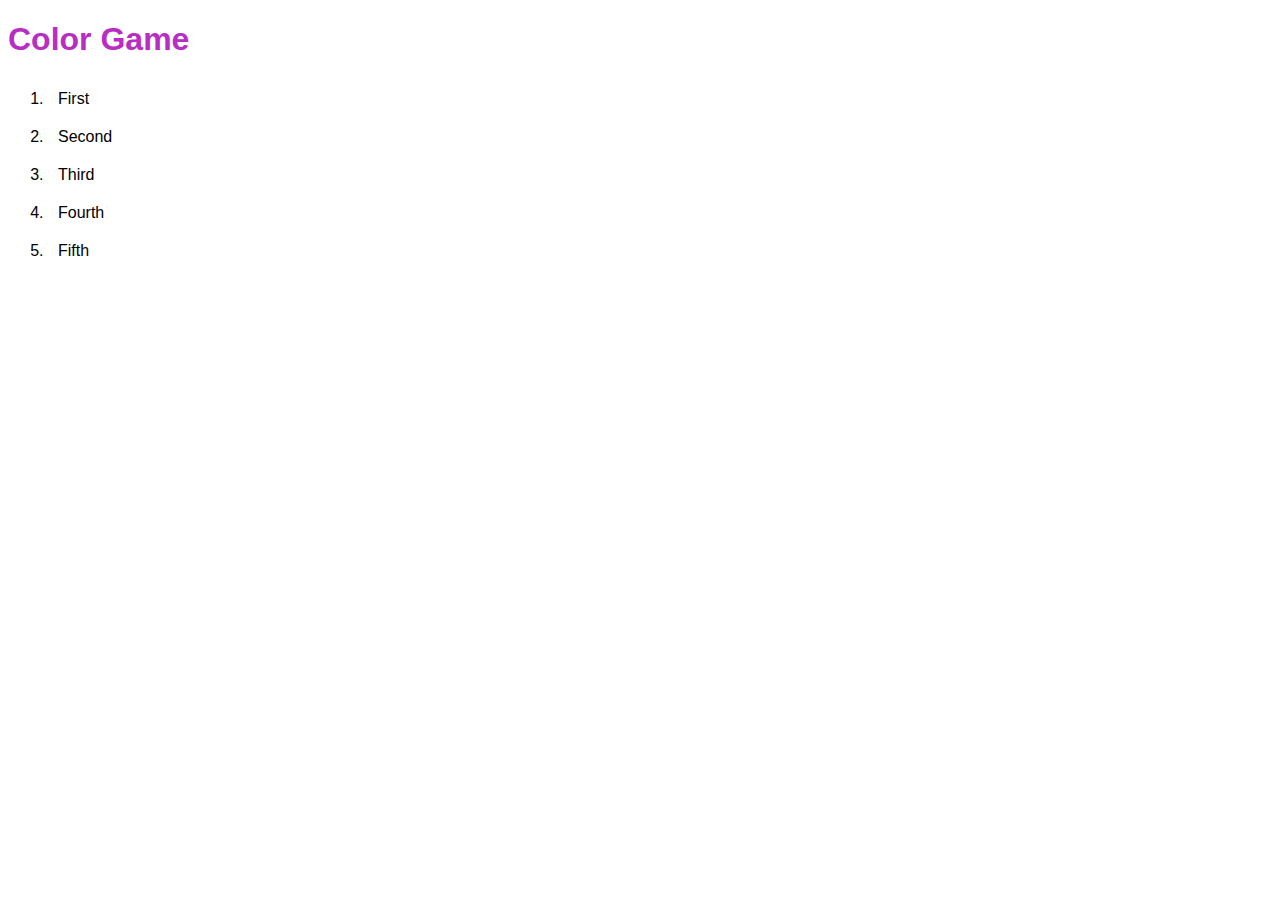
<file: Color Game/index.html>
<!DOCTYPE html>
<html lang="en">

<head>
    <meta charset="UTF-8">
    <meta name="viewport" content="width=device-width, initial-scale=1.0">
    <title>Document</title>
    <style>
        body {
            font-family: Arial, sans-serif;
        }
        h1 {
            color: #b82dc2;
        }
        #TheList li {
            padding: 10px;
            cursor: pointer;
        }
    </style>
</head>

<body>
    <h1>Color Game</h1>
        <ol id="TheList">
            <li>First</li>
            <li>Second</li>
            <li>Third</li>
            <li>Fourth</li>
            <li>Fifth</li>
        </ol>
    <script>
        function getRandomColor() {
            return '#' + Math.floor(Math.random() * 16777215).toString(16);
        }
        const listItems = document.querySelectorAll('#TheList li');
        listItems.forEach(item => {
            item.addEventListener('click', () => {
                item.style.color = getRandomColor();
            });
        });
    </script>
</body>

</html>
</file>
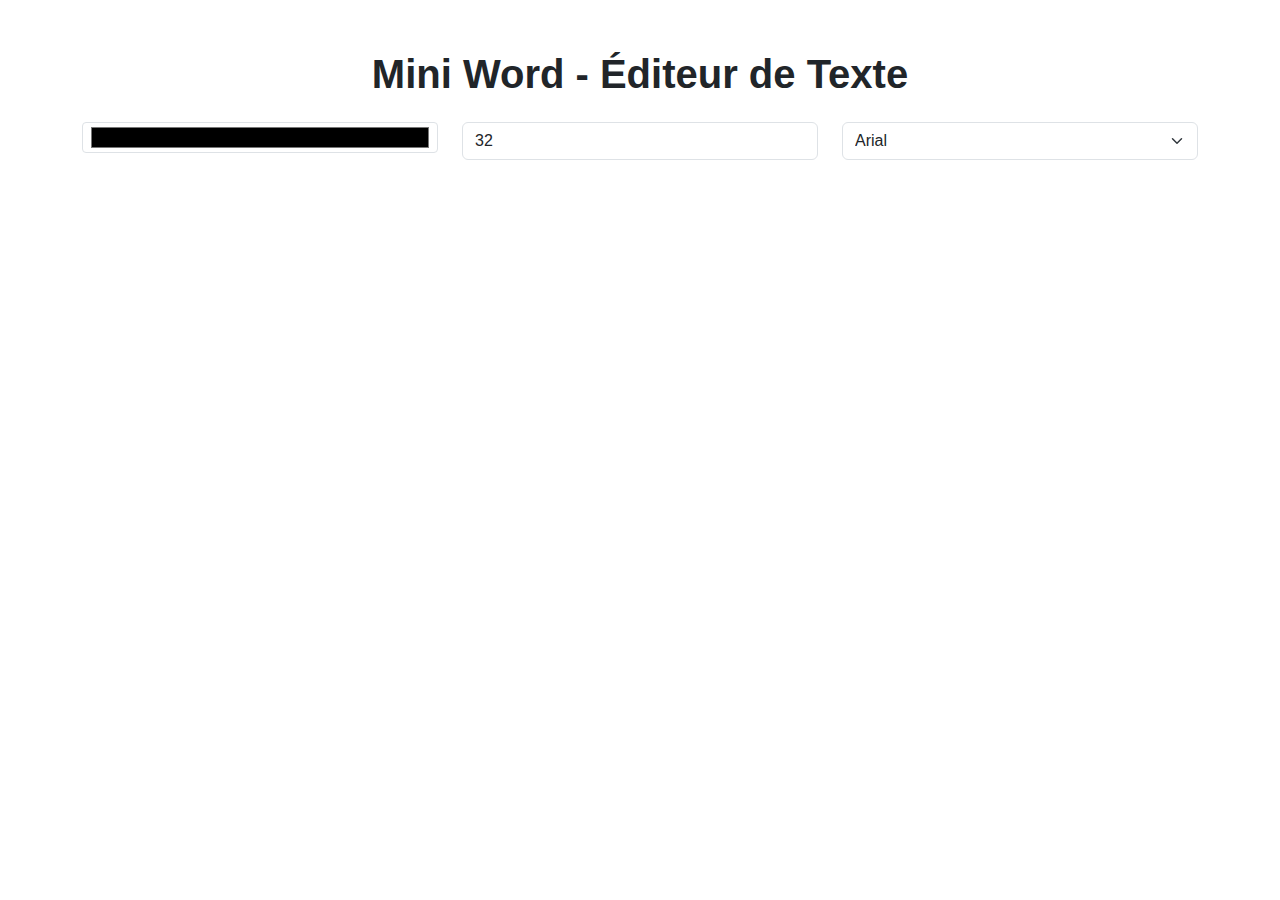
<file: Mini Word/index.html>
<!DOCTYPE html>
<html lang="fr">
<head>
    <meta charset="UTF-8">
    <meta name="viewport" content="width=device-width, initial-scale=1.0">
    <title>Mini Word</title>
    <link href="https://cdn.jsdelivr.net/npm/bootstrap@5.3.0/dist/css/bootstrap.min.css" rel="stylesheet">
    
    <style>
        body {
            font-family: Arial;
            text-align: center;
            margin: 50px;
        }
        h1{
            font-size: 32;
            font-weight: bold;
        }
    </style>
</head>
<body>
    <div class="container">
        <h1 id="title" class="mb-4">Mini Word - Éditeur de Texte</h1>
        <div class="row justify-content-center mb-4">
            <div class="col-sm-4">
                <input type="color" id="colorPicker" class="form-control form-control-sm">
            </div>

            <div class="col-sm-4">
                <input type="number" id="fontSize" class="form-control" min="10" max="100" value="32">
            </div>

            <div class="col-sm-4">
                <select id="fontFamily" class="form-select">
                    <option value="Arial">Arial</option>
                    <option value="Times New Roman">Times New Roman</option>
                    <option value="Courier New">Courier New</option>
                    <option value="Georgia">Georgia</option>
                    <option value="Verdana">Verdana</option>
                    <option value="Comic Sans MS">Comic Sans MS</option>
                    <option value="Impact">Impact</option>
                </select>
            </div>
        </div>
    </div>
    <script src="setStyle.js"></script>
    <script src="https://cdn.jsdelivr.net/npm/bootstrap@5.3.0/dist/js/bootstrap.bundle.min.js"></script>
</body>
</html>
</file>
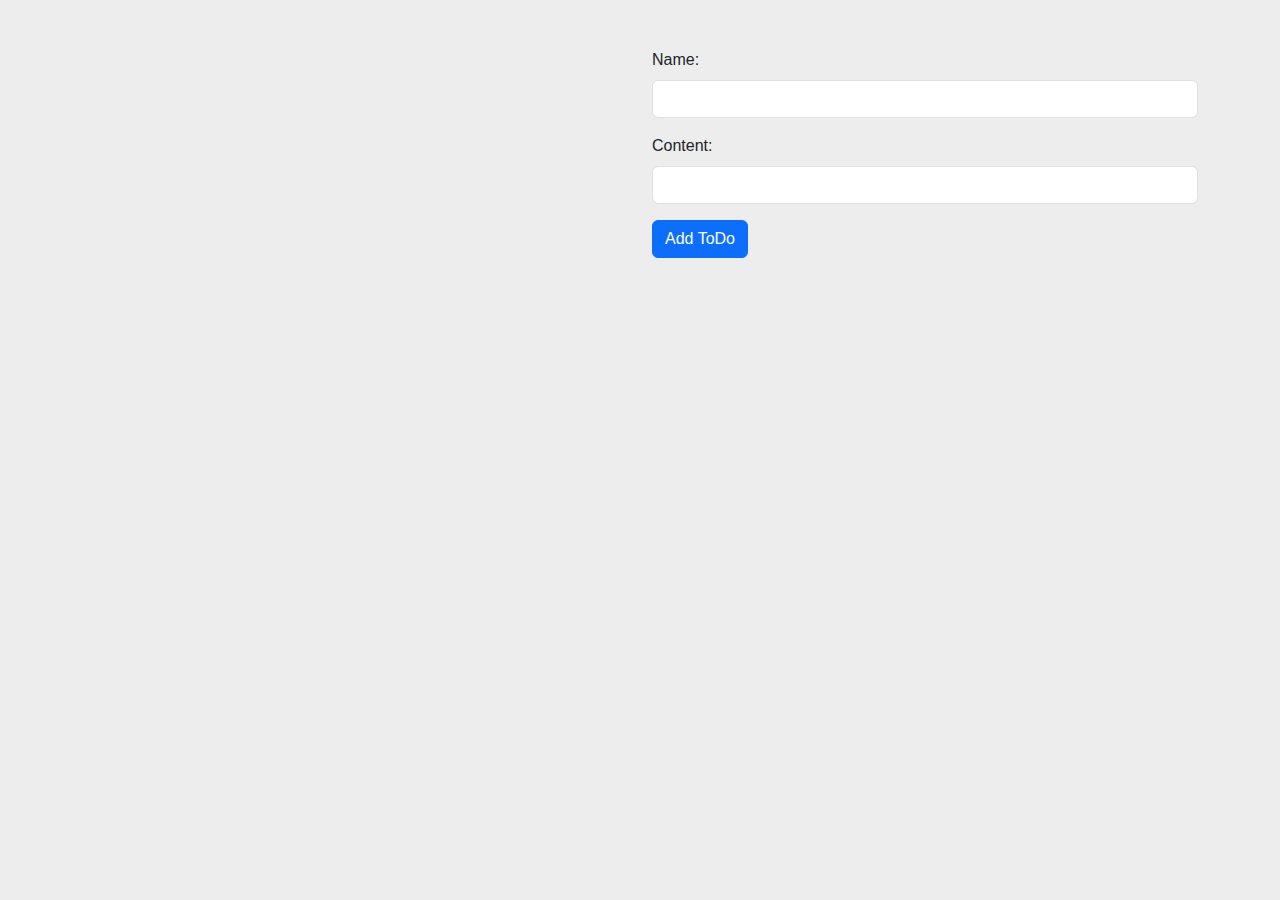
<file: To Do/index.html>
<!DOCTYPE html>
<html lang="en">
<head>
    <meta charset="UTF-8">
    <meta name="viewport" content="width=device-width, initial-scale=1.0">
    <title>Document</title>
    <link href="https://cdn.jsdelivr.net/npm/bootstrap@5.3.0/dist/css/bootstrap.min.css" rel="stylesheet">
    <link rel="stylesheet" href="style.css">

</head>
<body>
    <div class="container mt-5">
        <div class="row justify-content-center">
            <div class="col-sm-6">
                <table class="table table-bordered">
                    <tbody id="data">
                        
                    </tbody>
                  </table>
            </div>
            <div class="col-sm-6">
                <form id="dataForm">
                    <div class="mb-3">
                        <label for="name" class="form-label">Name:</label>
                        <input type="text" id="name" class="form-control">
                    </div>
                    <div class="mb-3">
                        <label for="content" class="form-label">Content:</label>
                        <input type="text" id="content" class="form-control">
                    </div>
                    <button type="button" id="add" class="btn btn-primary">Add ToDo</button>
                </form>
            </div>
        </div>
    </div>
    <script src="script.js"></script>
</body>
</html>
</file>
<file: To Do/style.css>
body{
    background-color: rgb(237, 237, 237);
    font-family: 'Arial', sans-serif;
    margin: 0;
    padding: 0;
}
</file>
